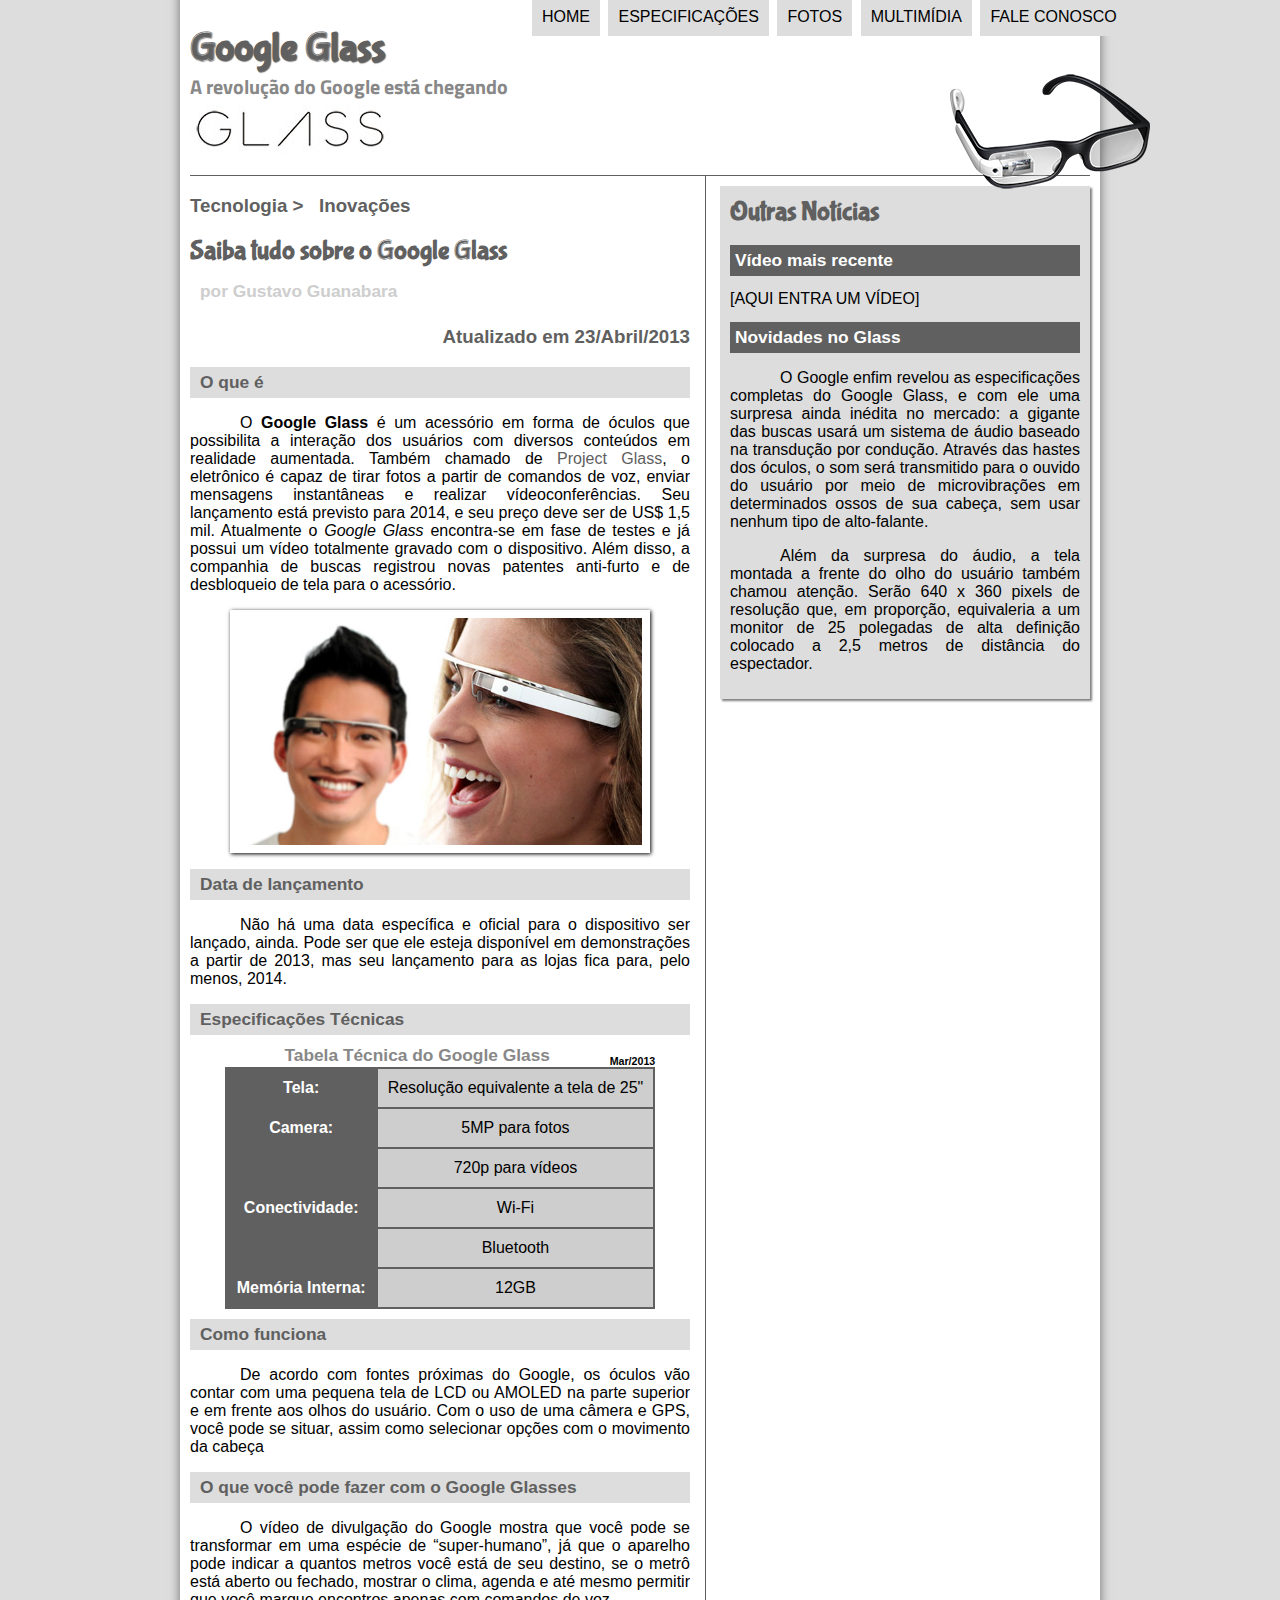
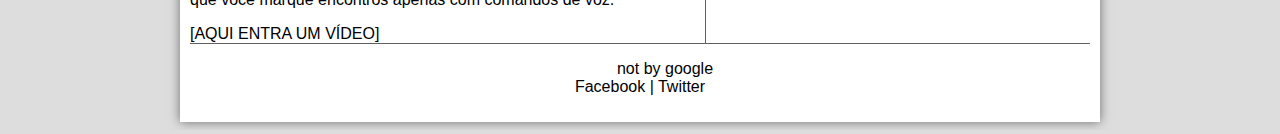
<file: index.html>
<!DOCYTYPE HTML>

<html lang="pt-br">

<head>
    <meta charset="utf-8" />
    <title>Tudo Sobre Google Glass</title>
    <link rel="stylesheet" type="text/css" href="_css/estilo.css" />
</head>
<script src="_javascript/funcoes.js"></script>

<body>
    <div id="interface">

        <header id="cabecalho">
            <hgroup>
                <h1>Google Glass</h1>
                <h2>A revolução do Google está chegando</h2>
            </hgroup>
            <img id="icone" src="_imagens/glass-oculos-preto-peq.png" />

            <nav id="menu">
                <h1>Menu Principal</h1>
                <ul>
                    <li onmouseover="mudaFoto('_imagens/home.png')" onmouseout="mudaFoto('_imagens/glass-oculos-preto-peq.png')"><a href="index.html">Home</a></li>
                    <li onmouseover="mudaFoto('_imagens/especificacoes.png')" onmouseout="mudaFoto('_imagens/glass-oculos-preto-peq.png')"><a href="specs.html">Especificações</a></li>
                    <li onmouseover="mudaFoto('_imagens/fotos.png')" onmouseout="mudaFoto('_imagens/glass-oculos-preto-peq.png')"><a href="fotos.html">Fotos</a></li>
                    <li onmouseover="mudaFoto('_imagens/multimidia.png')" onmouseout="mudaFoto('_imagens/glass-oculos-preto-peq.png')"><a href="multimidia.html">Multimídia</a></li>
                    <li onmouseover="mudaFoto('_imagens/contato.png')" onmouseout="mudaFoto('_imagens/glass-oculos-preto-peq.png')"><a href="fale-conosco.html">Fale conosco</a></li>
                </ul>
            </nav>
        </header>
        <section id="corpo">

            <article id="noticia-principal">
                <header id="cabecalho-artigo">
                    <hgroup>
                        <h3>Tecnologia > &nbsp; Inovações</h3>
                        <h1>Saiba tudo sobre o Google Glass</h1>
                        <h2>por Gustavo Guanabara</h2>
                        <h3 class="direita">Atualizado em 23/Abril/2013</h3>
                    </hgroup>
                </header>

                <h2>O que é</h2>
                <p>O <span style="font-weight: 900;">Google Glass</span> é um acessório em forma de óculos que possibilita a interação dos usuários com diversos conteúdos em realidade aumentada. Também chamado de <a href="http://glass.google.com" target="_blank">Project Glass</a>,
                    o eletrônico é capaz de tirar fotos a partir de comandos de voz, enviar mensagens instantâneas e realizar vídeo&shy;con&shy;ferên&shy;cias. Seu lançamento está previsto para 2014, e seu preço deve ser de US$ 1,5 mil. Atualmente o <em>Google Glass</em>                    encontra-se em fase de testes e já possui um vídeo totalmente gravado com o dispositivo. Além disso, a companhia de buscas registrou novas patentes anti-furto e de desbloqueio de tela para o acessório.
                </p>

                <figure class="foto-legenda">
                    <img src="_imagens/glass-quadro-homem-mulher.jpg" />
                    <figcaption>
                        <h3>Google Glass</h3>
                        <p>Uma nova maneira de ver o mundo</p>
                    </figcaption>
                </figure>

                <h2>Data de lançamento</h2>
                <p>Não há uma data específica e oficial para o dispositivo ser lançado, ainda. Pode ser que ele esteja disponível em demonstrações a partir de 2013, mas seu lançamento para as lojas fica para, pelo menos, 2014.
                </p>
                <h2>Especificações Técnicas</h2>
                <table id="tabelaspec">
                    <caption>Tabela Técnica do Google Glass <span>Mar/2013</span></caption>

                    <tr>
                        <td class="ce">Tela:</td>
                        <td class="cd">Resolução equivalente a tela de 25"</td>
                    </tr>
                    <tr>
                        <td rowspan="2" class="ce">Camera:</td>
                        <td class="cd"> 5MP para fotos </td>
                    </tr>
                    <tr>
                        <td class="cd"> 720p para vídeos</td>
                    </tr>
                    <tr>
                        <td rowspan="2" class="ce">Conectividade:</td>
                        <td class="cd"> Wi-Fi</td>
                    </tr>
                    <tr>
                        <td class="cd"> Bluetooth</td>
                    </tr>
                    <tr>
                        <td class="ce">Memória Interna:</td>
                        <td class="cd"> 12GB</td>
                    </tr>

                </table>
                <h2>Como funciona</h2>
                <p>De acordo com fontes próximas do Google, os óculos vão contar com uma pequena tela de LCD ou AMOLED na parte superior e em frente aos olhos do usuário. Com o uso de uma câmera e GPS, você pode se situar, assim como selecionar opções com
                    o movimento da cabeça
                </p>
                <h2>O que você pode fazer com o Google Glasses</h2>
                <p>O vídeo de divulgação do Google mostra que você pode se transformar em uma espécie de “super-<wbr/>humano”, já que o aparelho pode indicar a quantos metros você está de seu destino, se o metrô está aberto ou fechado, mostrar o clima, agenda
                    e até mesmo permitir que você marque encontros apenas com comandos de voz.
                </p>
                [AQUI ENTRA UM VÍDEO]
            </article>
        </section>
        <aside id="lateral">
            <h1>Outras Notícias</h1>
            <h2>Vídeo mais recente</h2>

            [AQUI ENTRA UM VÍDEO]

            <h2> Novidades no Glass</h2>
            <p>O Google enfim revelou as especificações completas do Google Glass, e com ele uma surpresa ainda inédita no mercado: a gigante das buscas usará um sistema de áudio baseado na transdução por condução. Através das hastes dos óculos, o som será
                transmitido para o ouvido do usuário por meio de microvibrações em determinados ossos de sua cabeça, sem usar nenhum tipo de alto-falante.
            </p>

            <p>Além da surpresa do áudio, a tela montada a frente do olho do usuário também chamou atenção. Serão 640 x 360 pixels de resolução que, em proporção, equivaleria a um monitor de 25 polegadas de alta definição colocado a 2,5 metros de distância
                do espectador.
            </p>
        </aside>
        <footer id="rodape">
            <p>not by google<br/> Facebook | Twitter</p>
        </footer>
    </div>
</body>

</html>
</file>
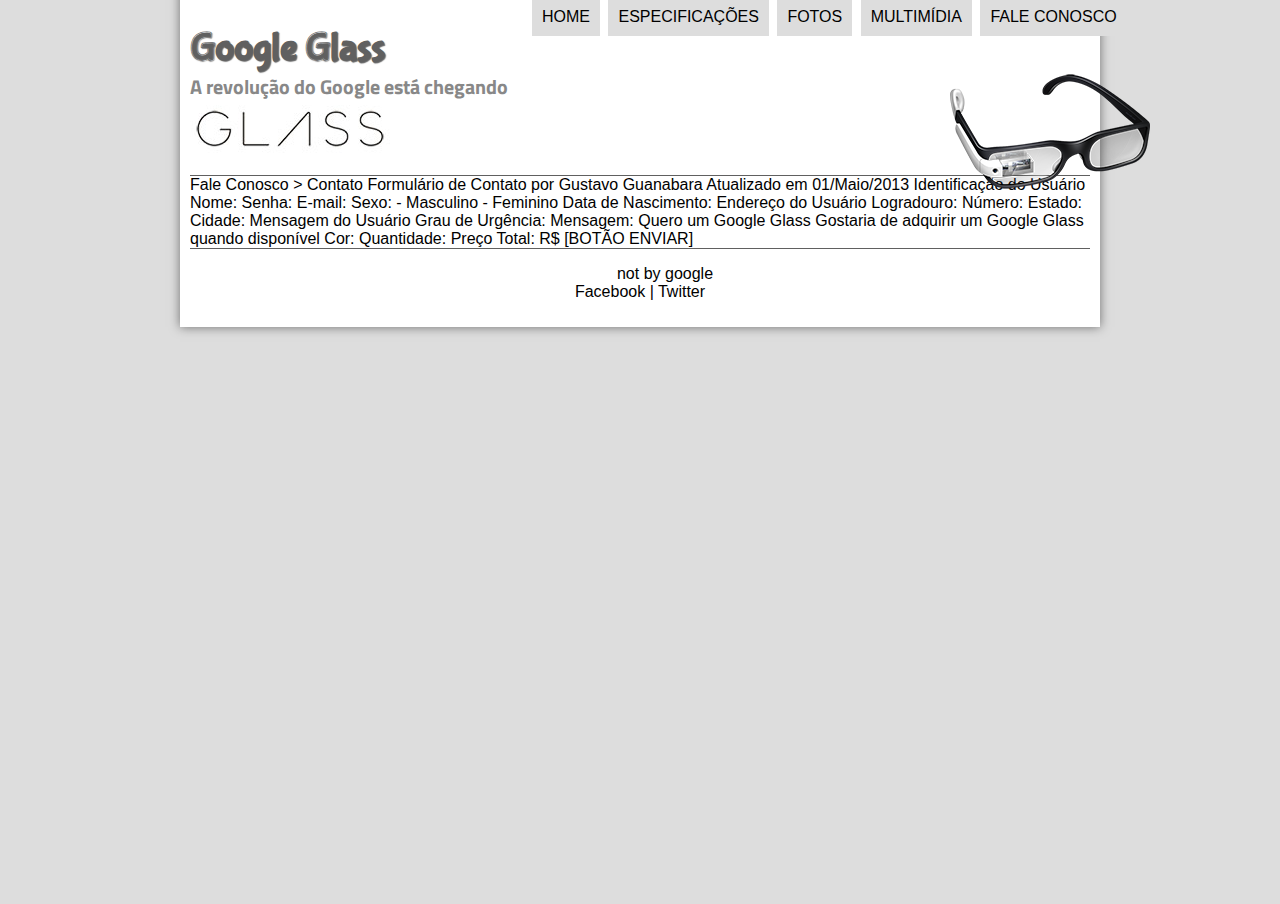
<file: fale-conosco.html>
<!DOCYTYPE HTML>

<html lang="pt-br">

<head>
    <meta charset="utf-8" />
    <title>Tudo Sobre Google Glass</title>
    <link rel="stylesheet" type="text/css" href="_css/estilo.css" />
</head>
<script src="_javascript/funcoes.js"></script>

<body>
    <div id="interface">

        <header id="cabecalho">
            <hgroup>
                <h1>Google Glass</h1>
                <h2>A revolução do Google está chegando</h2>
            </hgroup>
            <img id="icone" src="_imagens/glass-oculos-preto-peq.png" />

            <nav id="menu">
                <h1>Menu Principal</h1>
                <ul>
                    <li onmouseover="mudaFoto('_imagens/home.png')" onmouseout="mudaFoto('_imagens/contato.png')"><a href="index.html">Home</a></li>
                    <li onmouseover="mudaFoto('_imagens/especificacoes.png')" onmouseout="mudaFoto('_imagens/contato.png')"><a href="specs.html">Especificações</a></li>
                    <li onmouseover="mudaFoto('_imagens/fotos.png')" onmouseout="mudaFoto('_imagens/contato.png')"><a href="fotos.html">Fotos</a></li>
                    <li onmouseover="mudaFoto('_imagens/multimidia.png')" onmouseout="mudaFoto('_imagens/contato.png')"><a href="multimidia.html">Multimídia</a></li>
                    <li onmouseover="mudaFoto('_imagens/contato.png')" onmouseout="mudaFoto('_imagens/contato.png')"><a href="fale-conosco.html">Fale conosco</a></li>
                </ul>
            </nav>
        </header>

        Fale Conosco > Contato Formulário de Contato por Gustavo Guanabara Atualizado em 01/Maio/2013 Identificação do Usuário Nome: Senha: E-mail: Sexo: - Masculino - Feminino Data de Nascimento: Endereço do Usuário Logradouro: Número: Estado: Cidade: Mensagem
        do Usuário Grau de Urgência: Mensagem: Quero um Google Glass Gostaria de adquirir um Google Glass quando disponível Cor: Quantidade: Preço Total: R$ [BOTÃO ENVIAR]

        <footer id="rodape">
            <p>not by google<br/> Facebook | Twitter</p>
        </footer>
    </div>
</body>

</html>
</file>
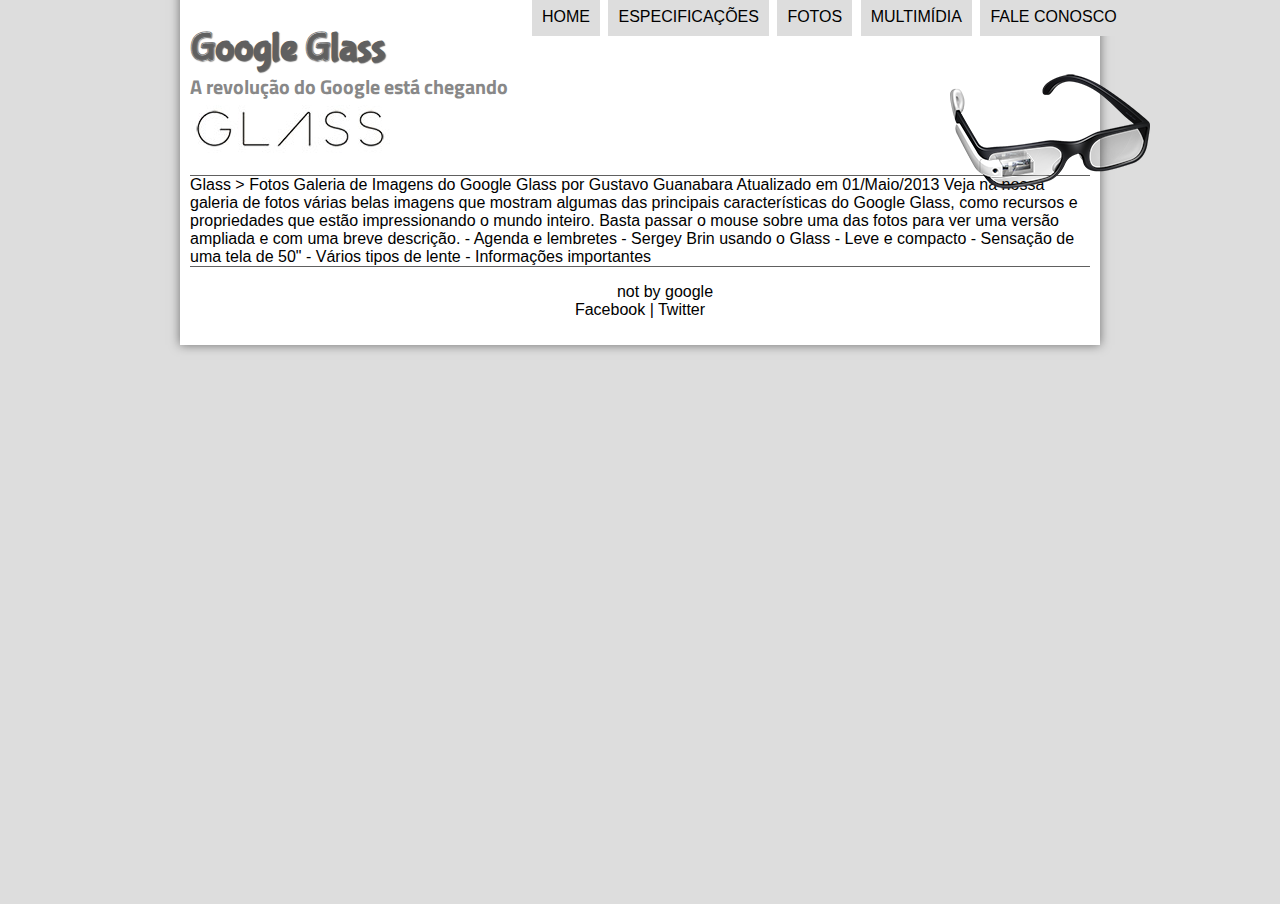
<file: fotos.html>
<!DOCYTYPE HTML>

<html lang="pt-br">

<head>
    <meta charset="utf-8" />
    <title>Tudo Sobre Google Glass</title>
    <link rel="stylesheet" type="text/css" href="_css/estilo.css" />
</head>
<script src="_javascript/funcoes.js"></script>

<body>
    <div id="interface">

        <header id="cabecalho">
            <hgroup>
                <h1>Google Glass</h1>
                <h2>A revolução do Google está chegando</h2>
            </hgroup>
            <img id="icone" src="_imagens/glass-oculos-preto-peq.png" />

            <nav id="menu">
                <h1>Menu Principal</h1>
                <ul>
                    <li onmouseover="mudaFoto('_imagens/home.png')" onmouseout="mudaFoto('_imagens/fotos.png')"><a href="index.html">Home</a></li>
                    <li onmouseover="mudaFoto('_imagens/especificacoes.png')" onmouseout="mudaFoto('_imagens/fotos.png')"><a href="specs.html">Especificações</a></li>
                    <li onmouseover="mudaFoto('_imagens/fotos.png')" onmouseout="mudaFoto('_imagens/fotos.png')"><a href="fotos.html">Fotos</a></li>
                    <li onmouseover="mudaFoto('_imagens/multimidia.png')" onmouseout="mudaFoto('_imagens/fotos.png')"><a href="multimidia.html">Multimídia</a></li>
                    <li onmouseover="mudaFoto('_imagens/contato.png')" onmouseout="mudaFoto('_imagens/fotos.png')"><a href="fale-conosco.html">Fale conosco</a></li>
                </ul>
            </nav>
        </header>

        Glass > Fotos Galeria de Imagens do Google Glass por Gustavo Guanabara Atualizado em 01/Maio/2013 Veja na nossa galeria de fotos várias belas imagens que mostram algumas das principais características do Google Glass, como recursos e propriedades que
        estão impressionando o mundo inteiro. Basta passar o mouse sobre uma das fotos para ver uma versão ampliada e com uma breve descrição. - Agenda e lembretes - Sergey Brin usando o Glass - Leve e compacto - Sensação de uma tela de 50" - Vários tipos
        de lente - Informações importantes

        <footer id="rodape">
            <p>not by google<br/> Facebook | Twitter</p>
        </footer>
    </div>
</body>

</html>
</file>
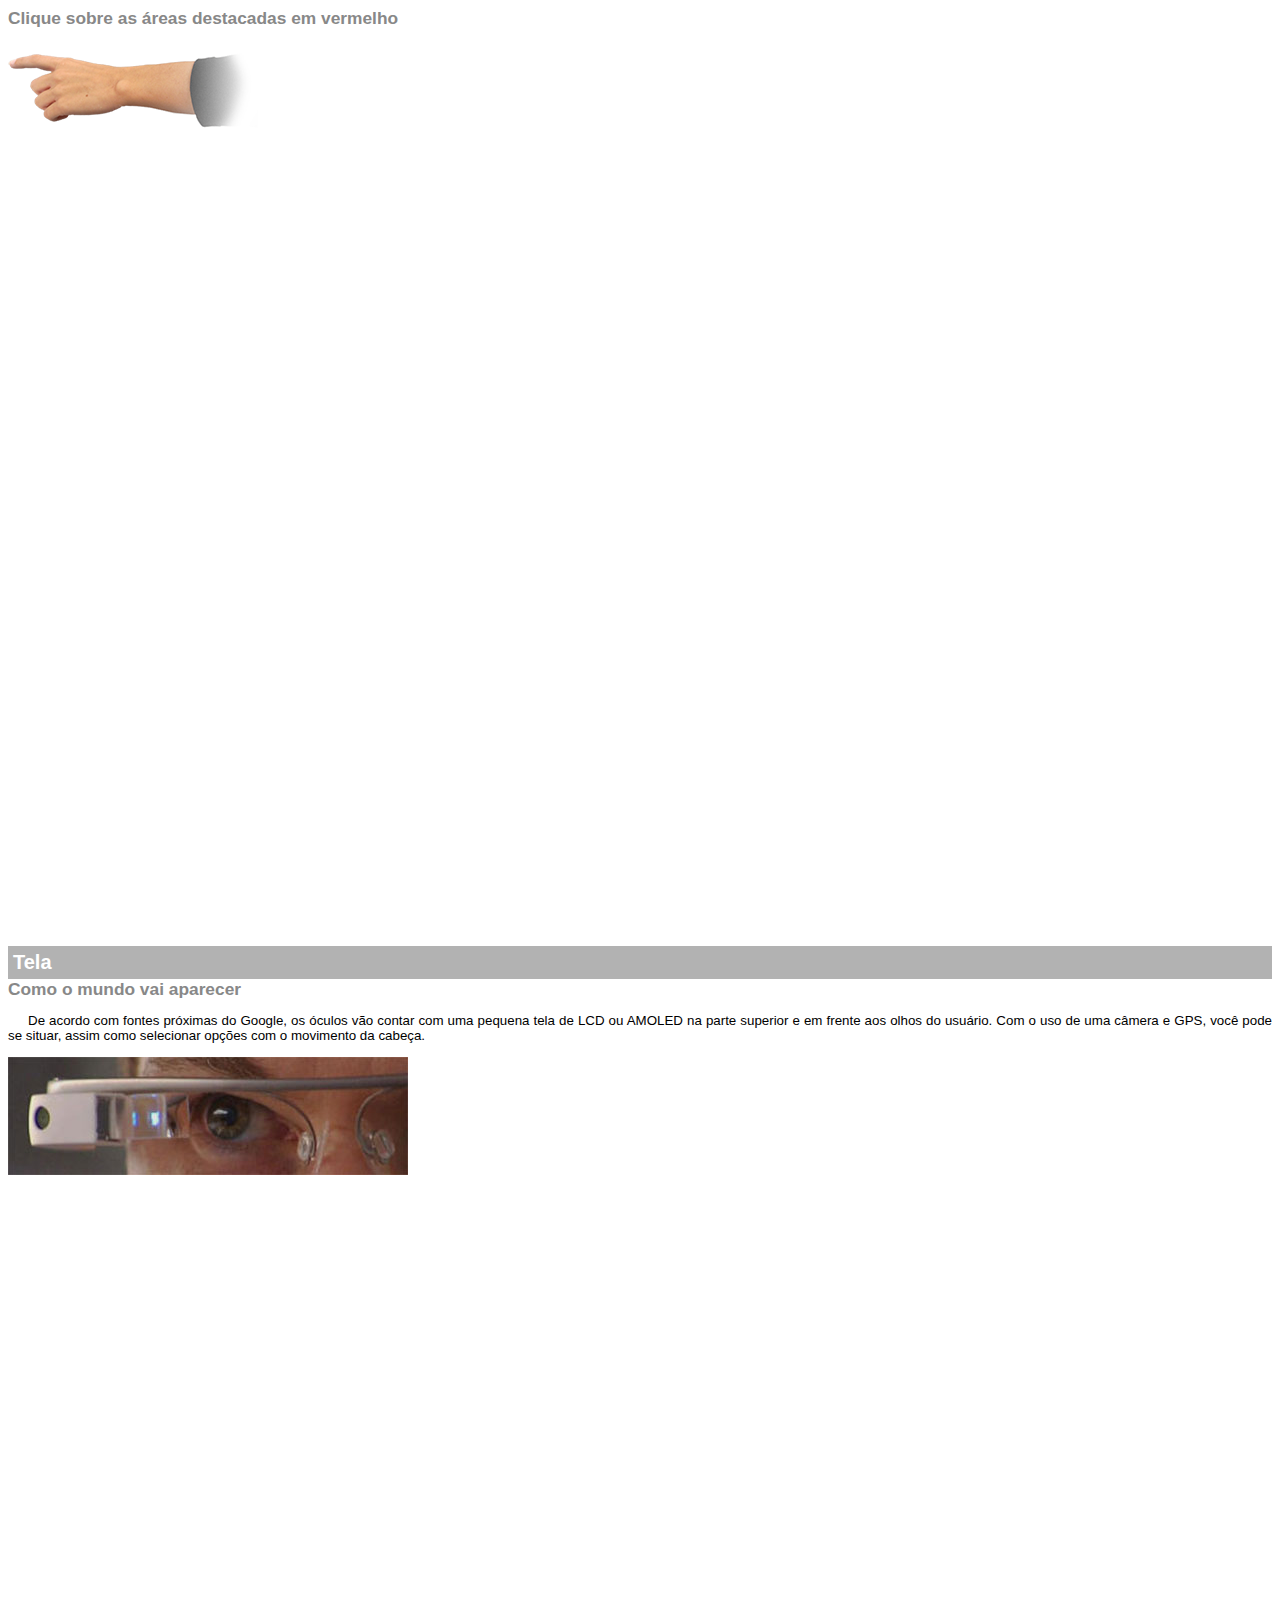
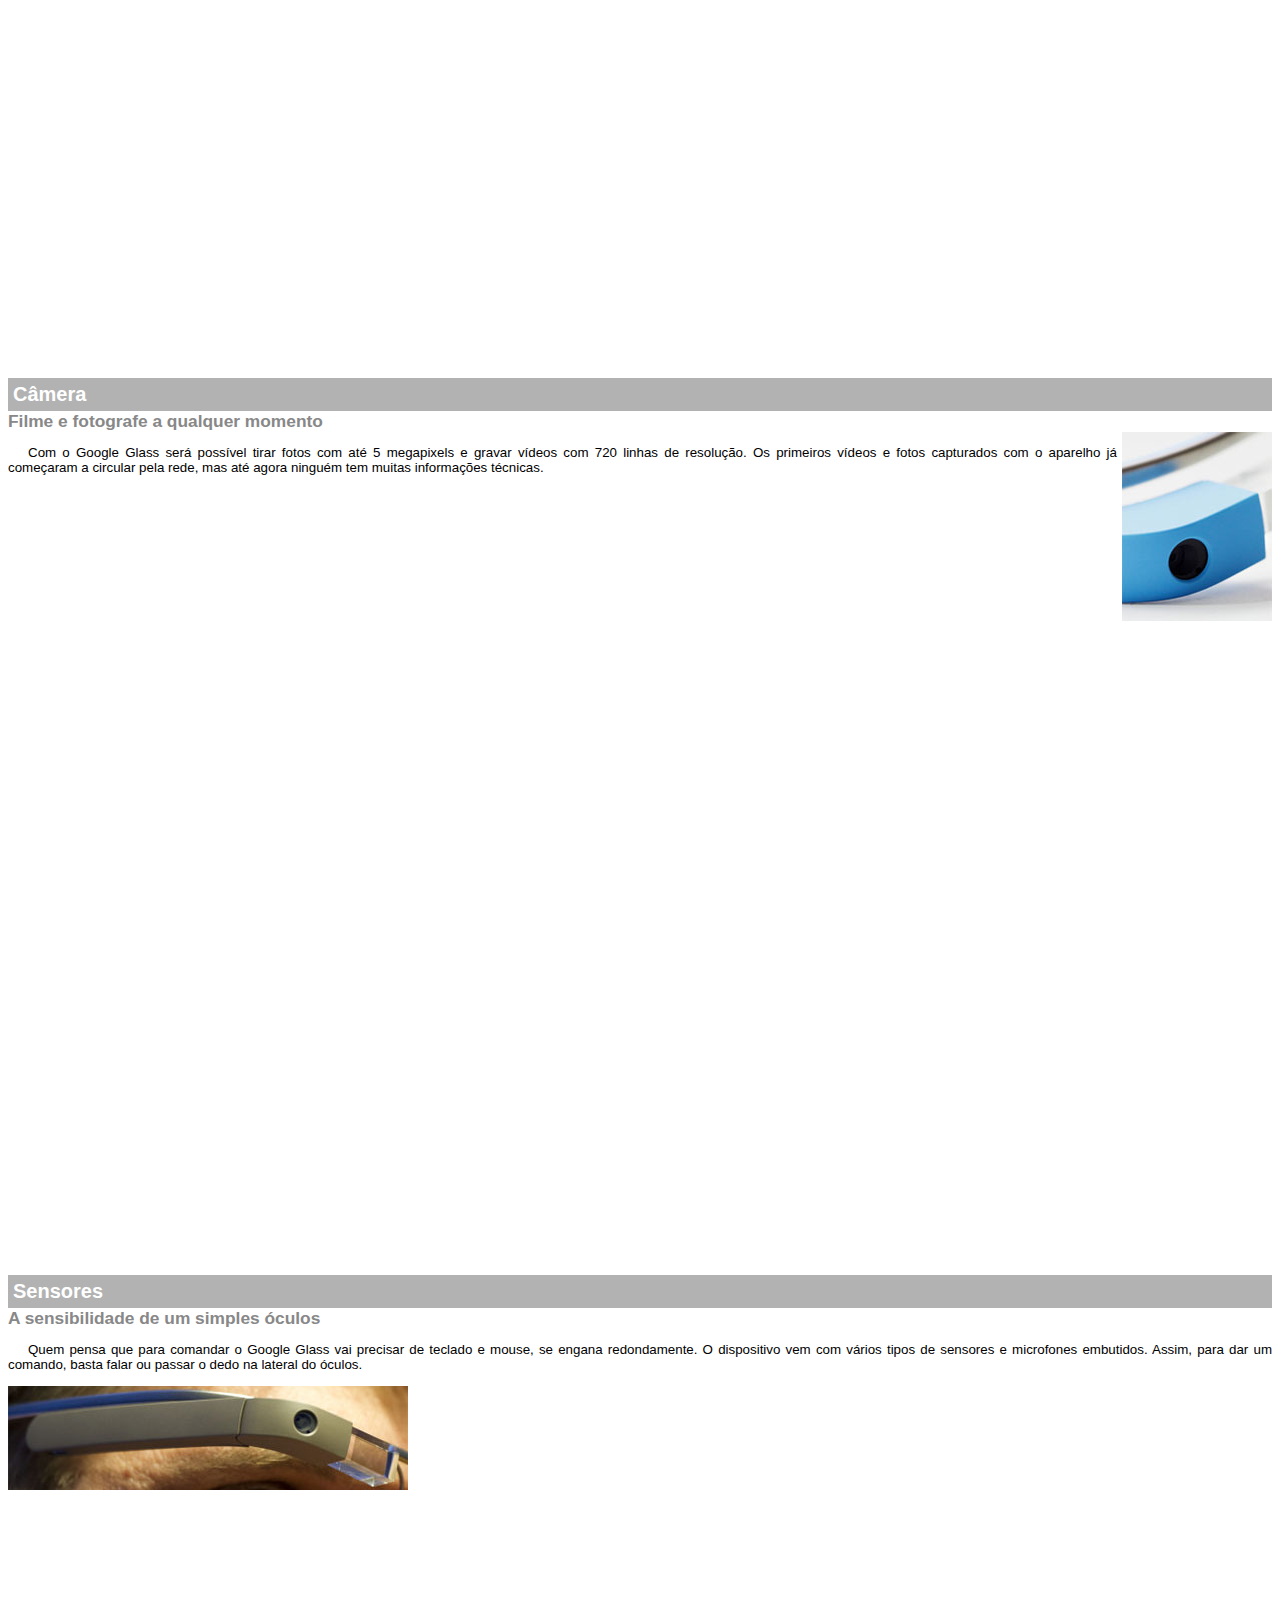
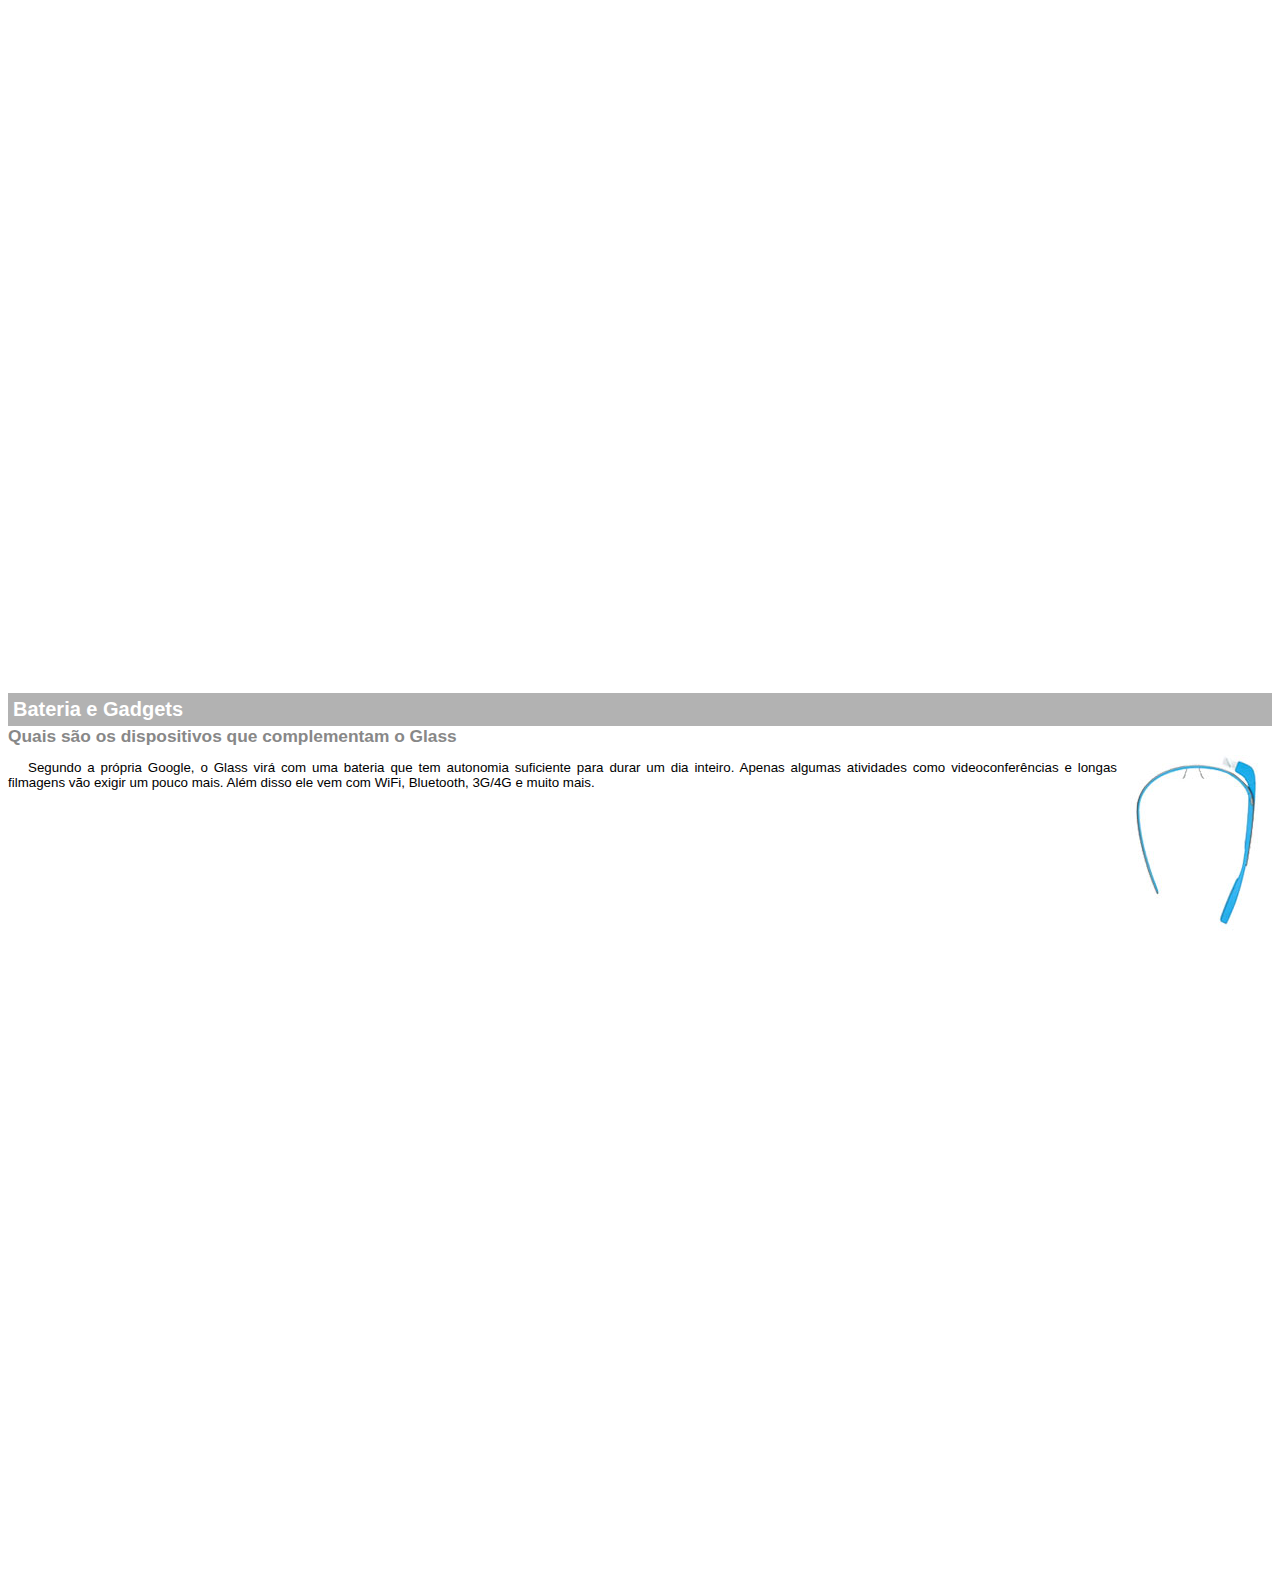
<file: google-glass.html>
<!DOCTYPE html>
<html>
    <head>
        <meta charset="UTF-8"/>
        <title>Informações sobre o Google Glass</title>
        <style>
            body {
                font-family: Arial;
                font-size: 10pt;
            }
            p {
                text-align: justify;
                text-indent: 20px;
            }
            article h1 {
                font-size: 15pt;
                color: #ffffff;
                background-color: rgba(0,0,0,.3);
                padding: 5px;
                margin: 0;
            }
            article h2 {
                font-size: 13pt;
                color: #888888;
                margin: 0px;
            }
            article {
                margin-bottom: 800px;
            }
            img.img-dir {
                display: block;
                float: right;
                margin-left: 5px;
            }
        </style>
    </head>
<body>
<article id="topo">
<header>
        <h2>Clique sobre as áreas destacadas em vermelho</h2>
</header>
<img src="_imagens/mao.png" alt="Mão Apontando para Esquerda"/> </article>

<article id="tela">    
<header>
    <h1>Tela</h1>
    <h2>Como o mundo vai aparecer</h2>
</header>
    <p>De acordo com fontes próximas do Google, os óculos vão contar com uma pequena tela de LCD ou AMOLED na parte superior e em frente aos olhos do usuário. Com o uso de uma câmera e GPS, você pode se situar, assim como selecionar opções com o movimento da cabeça.</p>
<img src="_imagens/det-tela.jpg" alt="Tela do Google Glass"/> </article>

<article id="camera">   
<header>    
    <h1>Câmera</h1>
    <h2>Filme e fotografe a qualquer momento</h2>
</header>    
<img src="_imagens/det-camera.jpg" class="img-dir" alt="Câmera do Google Glass"/>
    <p>Com o Google Glass será possível tirar fotos com até 5 megapixels e gravar vídeos com 720 linhas de resolução. Os primeiros vídeos e fotos capturados com o aparelho já começaram a circular pela rede, mas até agora ninguém tem muitas informações técnicas.</p>
</article>
    
<article id="sensores">
<header>
    <h1>Sensores</h1>
    <h2>A sensibilidade de um simples óculos</h2>
</header>
    <p>Quem pensa que para comandar o Google Glass vai precisar de teclado e mouse, se engana redondamente. O dispositivo vem com vários tipos de sensores e microfones embutidos. Assim, para dar um comando, basta falar ou passar o dedo na lateral do óculos.</p>
<img src="_imagens/det-touch.jpg" alt="Sensores do Google Glass"/>
</article>

<article id="gadgets">
<header>
    <h1>Bateria e Gadgets</h1>
    <h2>Quais são os dispositivos que complementam o Glass</h2>
</header>
    <img src="_imagens/det-bateria.jpg" class="img-dir" alt="Bateria e Gadgets do Google Glass"/>
    <p>Segundo a própria Google, o Glass virá com uma bateria que tem autonomia suficiente para durar um dia inteiro. Apenas algumas atividades como videoconferências e longas filmagens vão exigir um pouco mais. Além disso ele vem com WiFi, Bluetooth, 3G/4G e muito mais.</p>
</article>

</body>
</html>
</file>
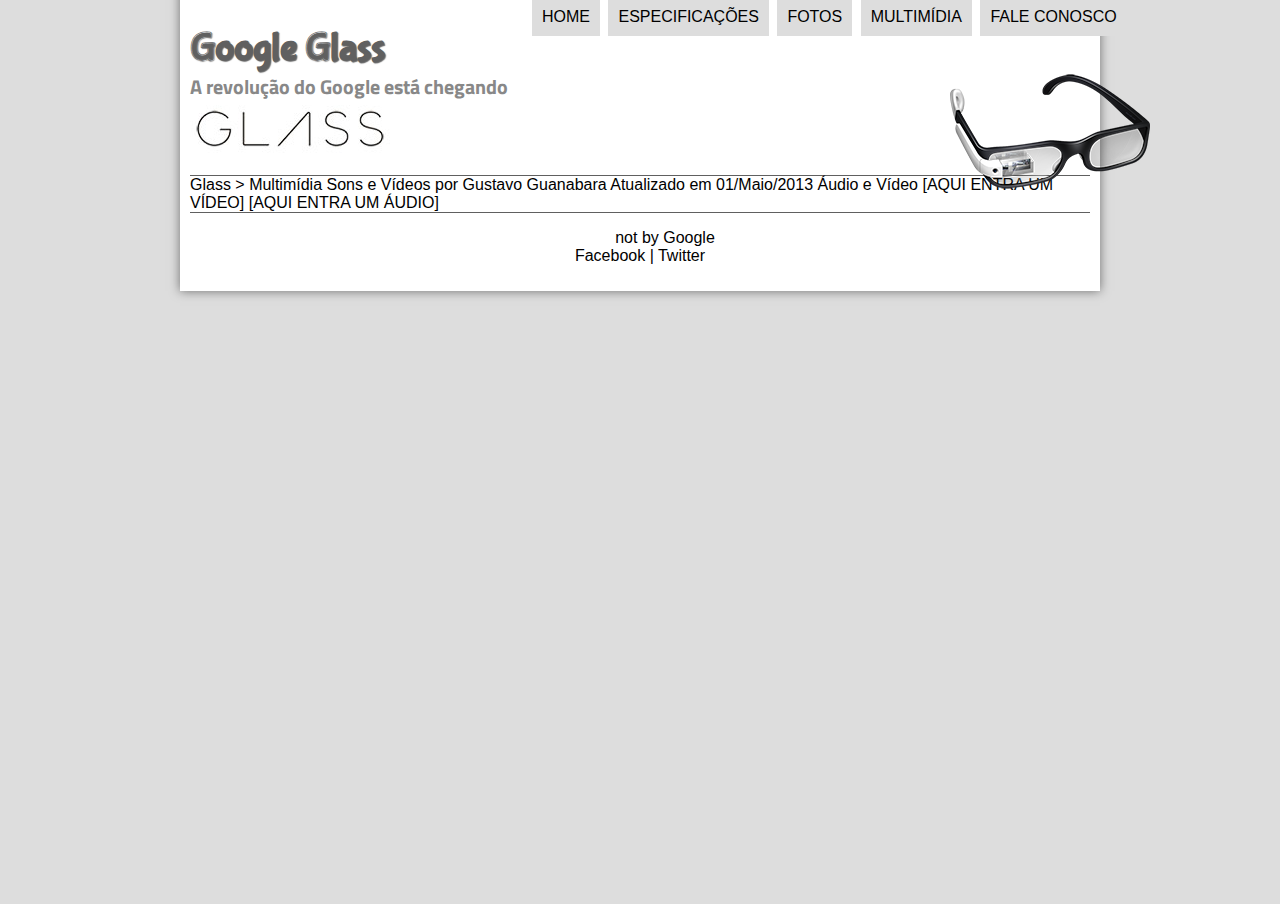
<file: multimidia.html>
<!DOCYTYPE HTML>

<html lang="pt-br">

<head>
    <meta charset="utf-8" />
    <title>Tudo Sobre Google Glass</title>
    <link rel="stylesheet" type="text/css" href="_css/estilo.css" />
</head>
<script src="_javascript/funcoes.js"></script>

<body>
    <div id="interface">

        <header id="cabecalho">
            <hgroup>
                <h1>Google Glass</h1>
                <h2>A revolução do Google está chegando</h2>
            </hgroup>
            <img id="icone" src="_imagens/glass-oculos-preto-peq.png" />

            <nav id="menu">
                <h1>Menu Principal</h1>
                <ul>
                    <li onmouseover="mudaFoto('_imagens/home.png')" onmouseout="mudaFoto('_imagens/multimidia.png')"><a href="index.html">Home</a></li>
                    <li onmouseover="mudaFoto('_imagens/especificacoes.png')" onmouseout="mudaFoto(_imagens/multimidia.png')"><a href="specs.html">Especificações</a></li>
                    <li onmouseover="mudaFoto('_imagens/fotos.png')" onmouseout="mudaFoto('_imagens/multimidia.png')"><a href="fotos.html">Fotos</a></li>
                    <li onmouseover="mudaFoto('_imagens/multimidia.png')" onmouseout="mudaFoto('_imagens/multimidia.png')"><a href="multimidia.html">Multimídia</a></li>
                    <li onmouseover="mudaFoto('_imagens/contato.png')" onmouseout="mudaFoto('_imagens/multimidia.png')"><a href="fale-conosco.html">Fale conosco</a></li>
                </ul>
            </nav>
        </header>

        Glass > Multimídia Sons e Vídeos por Gustavo Guanabara Atualizado em 01/Maio/2013 Áudio e Vídeo [AQUI ENTRA UM VÍDEO] [AQUI ENTRA UM ÁUDIO]

        <footer id="rodape">
            <p>not by Google<br/> Facebook | Twitter</p>
        </footer>
    </div>
</body>

</html>
</file>
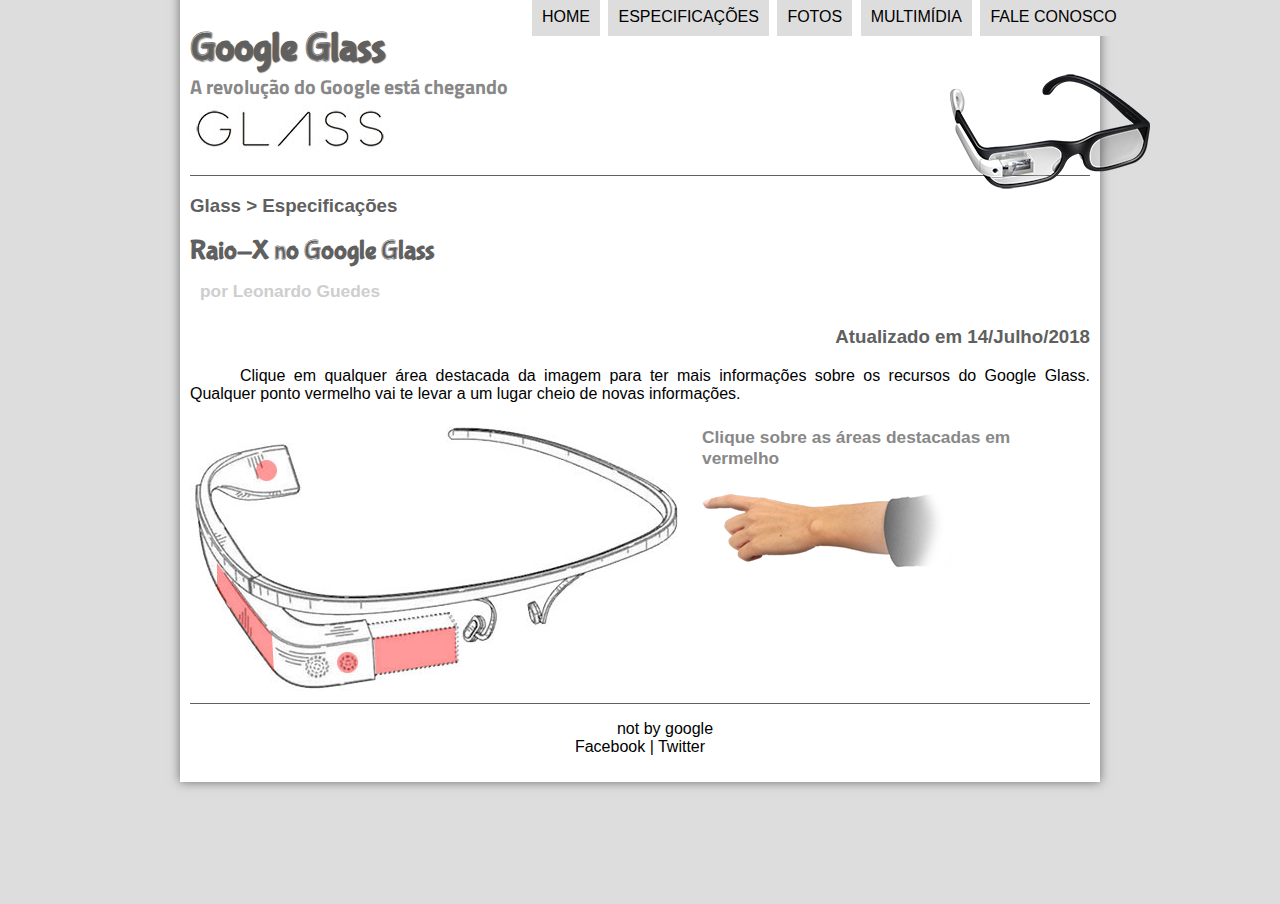
<file: specs.html>
<!DOCYTYPE HTML>

<html lang="pt-br">

<head>
    <meta charset="utf-8" />
    <title>Tudo Sobre Google Glass</title>
    <link rel="stylesheet" type="text/css" href="_css/estilo.css" />
    <link rel="stylesheet" href="_css/specs.css" />
</head>
<script src="_javascript/funcoes.js"></script>

<body>
    <div id="interface">

        <header id="cabecalho">
            <hgroup>
                <h1>Google Glass</h1>
                <h2>A revolução do Google está chegando</h2>
            </hgroup>
            <img id="icone" src="_imagens/glass-oculos-preto-peq.png" />

            <nav id="menu">
                <h1>Menu Principal</h1>
                <ul>
                    <li onmouseover="mudaFoto('_imagens/home.png')" onmouseout="mudaFoto('_imagens/especificacoes.png')"><a href="index.html">Home</a></li>
                    <li onmouseover="mudaFoto('_imagens/especificacoes.png')" onmouseout="mudaFoto('_imagens/especificacoes.png')"><a href="specs.html">Especificações</a></li>
                    <li onmouseover="mudaFoto('_imagens/fotos.png')" onmouseout="mudaFoto('_imagens/especificacoes.png')"><a href="fotos.html">Fotos</a></li>
                    <li onmouseover="mudaFoto('_imagens/multimidia.png')" onmouseout="mudaFoto('_imagens/especificacoes.png')"><a href="multimidia.html">Multimídia</a></li>
                    <li onmouseover="mudaFoto('_imagens/contato.png')" onmouseout="mudaFoto('_imagens/especificacoes.png')"><a href="fale-conosco.html">Fale conosco</a></li>
                </ul>
            </nav>
        </header>

        <section id="corpo-full">
            <article id="noticia-principal">
                <header id="cabecalho-artigo">
                    <hgroup>
                        <h3>Glass > Especificações</h3>
                        <h1>Raio-X no Google Glass</h1>
                        <h2>por Leonardo Guedes</h2>
                        <h3 class="direita">Atualizado em 14/Julho/2018</h3>
                    </hgroup>
                </header>

                <p>Clique em qualquer área destacada da imagem para ter mais informações sobre os recursos do Google Glass. Qualquer ponto vermelho vai te levar a um lugar cheio de novas informações.</p>

                <section id="conteudo">
                    <img src="_imagens/glass-esquema-marcado.jpg" />
                    <iframe src="google-glass.html" name="janela" id="frame-spec"></iframe>
                </section>
            </article>
        </section>

        <footer id="rodape">
            <p>not by google<br/> Facebook | Twitter</p>
        </footer>
    </div>
</body>

</html>
</file>
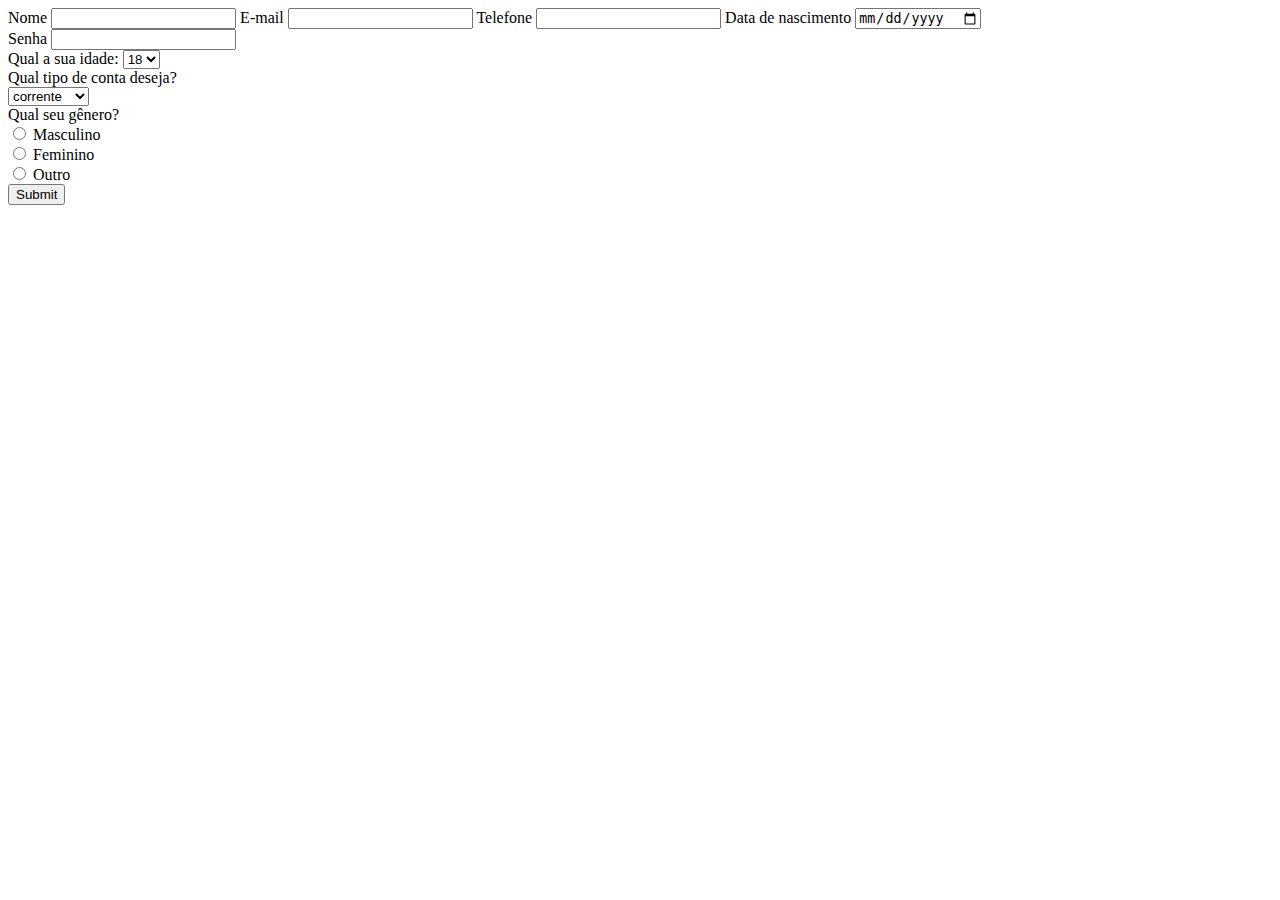
<file: GET/formulario.html>
<!DOCTYPE html>
<html>

<head>
    <meta charset="utf-8" />
    <title>Formulário GET</title>
</head>

<body>
    <form method="GET" action="result.html">
        <label for="">Nome</label>
        <input name="nome" type="text">
        <label for="">E-mail</label>
        <input name="email" type="email">
        <label for="">Telefone</label>
        <input name="number" type="number">
        <label for="">Data de nascimento</label>
        <input name="date" type="date">
        <br>
        <label for="">Senha</label>
        <input name="password" type="password">
        <br>
        <label for="age">Qual a sua idade:</label>

<select id="age">
  <option value="18">18</option>
  <option value="19">19</option>
  <option value="20">20</option>
  <option value="21">21</option>
  <option value="22">22</option>
  <option value="23">23</option>
  <option value="24">24</option>
  <option value="25">25</option>
  <option value="26">26</option>
  <option value="27">27</option>
  <option value="20">28</option>
  <option value="29">29</option>
  <option value="30">30</option>
  <option value="31">31</option>
  <option value="32">32</option>
  <option value="33">33</option>
</select>
<br>

<label>Qual tipo de conta deseja?</label><br>
<select name="Tipo de conta" id="tipoconta">
    
    <option value="corrente">corrente</option>
    <option value="poupanca">poupança</option>
</select> <br>
    <label>Qual seu gênero?</label> <br>
    <input type="radio" name="gender" value="male"> Masculino<br>
    <input type="radio" name="gender" value="female"> Feminino<br>
    <input type="radio" name="gender" value="other"> Outro<br>
        
<input type="submit">

    </form>

    <!--<button onclick="window.location.href = 'result.html';">Enviar</button>-->

</body>

</html>
</file>
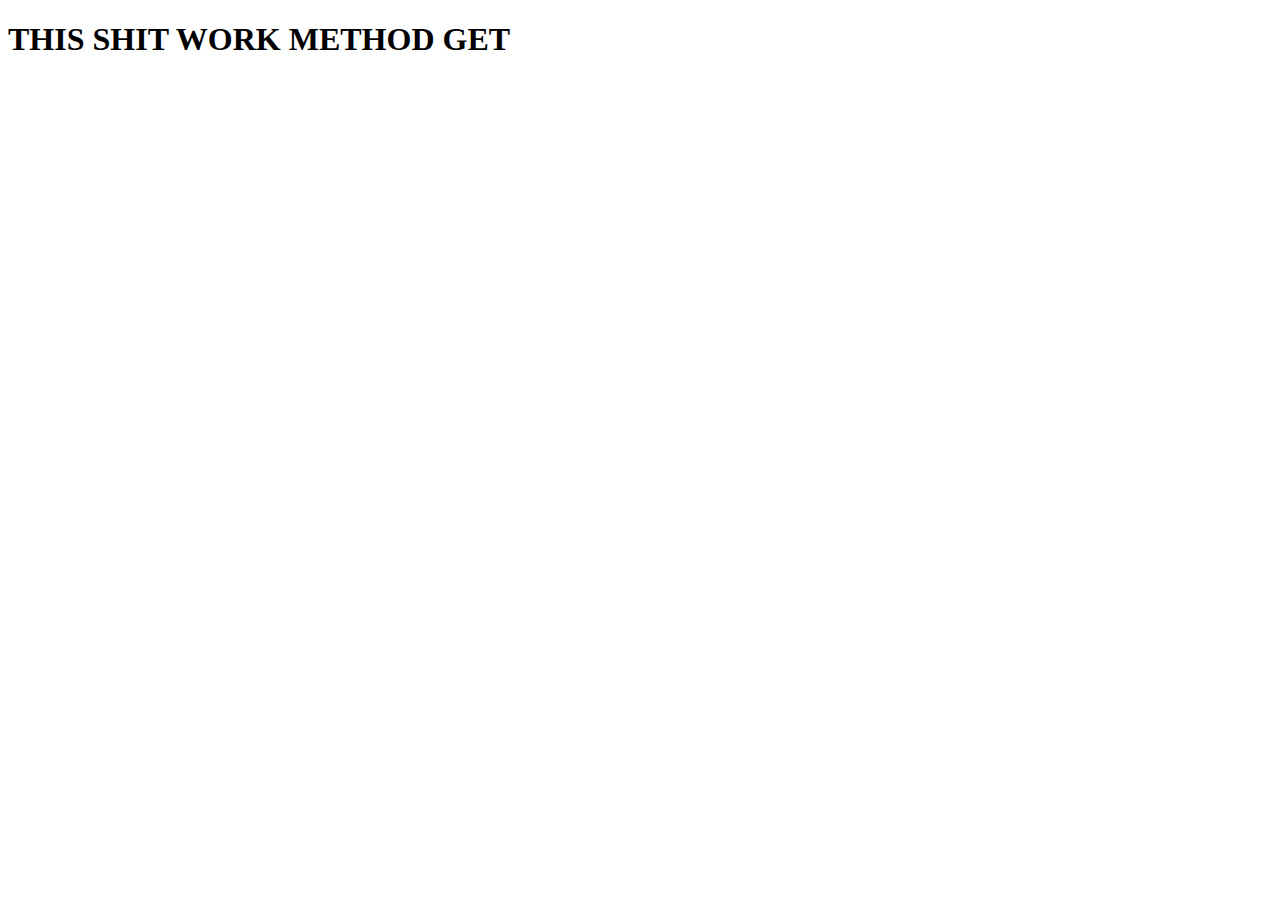
<file: GET/result.html>
<!DOCTYPE html>
<html lang="en">

<head>
    <meta charset="UTF-8">
    <meta name="viewport" content="width=device-width, initial-scale=1.0">
    <title>Result</title>
</head>

<body>

    <H1>THIS SHIT WORK METHOD GET</H1>

</body>

</html>
</file>
<file: _css/estilo.css>
@charset "UTF-8";
/*Exportando Fontes para o CSS ↓ */
@import url('https://fonts.googleapis.com/css?family=Titillium+Web');
@font-face {
    font-family : 'FonteLogo';
    src: url("../_fonts/bubblegum-sans-regular.otf");
}

 body {
     font-family: Arial ,sans-serif;
                background-color: #dddddd;
                color: rgba(0,0,0,1);
 }

div#interface {
    width: 900px;
    background-color: #ffffff;
    margin: -20px auto 0px auto;
    box-shadow: 0px 0px 10px rgba(0,0,0,.5);
    padding: 10px;
}


 p{
    text-align: justify;
    text-indent: 50px;
  }

a {
    color: #606060;
    text-decoration: none;
}

a:hover {
    text-decoration: underline;
}
/*Posicionamento da Imagem Oculos ↓ */
header#cabecalho img#icone {
    position: absolute;
    left: 950px;
    top: 70px;
}
/* Ordenando todos os itens do Cabeçalho e inserindo imagens com CSS(Background)↓ */
header#cabecalho {
    border-bottom: 1px #606060 solid ;
    height: 150px;
    background: url("../_imagens/glass-logo-peq.jpg") no-repeat 0px 80px;/* ← Interligando Imagem ao Cabeçalho , sem repetição e com tamanho definido .  */
}

header#cabecalho h1{
    font-family: 'FonteLogo',sans-serif;
    font-size: 30pt;
    color: #606060;
    text-shadow: 1px 1px 1px rgba(0,0,0,.6);
    padding: 0px;
    margin-bottom: 0px;
}

header#cabecalho h2{
    font-family: 'Titillium Web', sans-serif;
    color: #888888;
    font-size: 15pt;
    padding:0px;
    margin-top: 0px;
}

/* Formatação de imagens com legendas ↓ */
figure.foto-legenda{
    position: relative;
    border: 8px solid white;
    box-shadow: 1px 1px 4px black;
}

figure.foto-legenda img {
    width: 100%;
    height: 15-00%;
}

figure.foto-legenda figcaption{
    opacity: 0;
    position: absolute;
    top:0px;
    background-color: rgba(0,0,0,.4);
    color: white;
    width: 100%;
    height: 100%;
    padding: 10px;
    box-sizing: border-box;
    transition: opacity 1s;
}
figure.foto-legenda:hover figcaption{
    opacity: 1;
}
/* Formatação do Menu */
nav#menu {
    display: block;
}
/* Posicionamento do Menu Flutuante ↓ */
nav#menu ul {
    list-style: none;
    text-transform: uppercase;
    position: absolute;
    top: -20px;
    left: 490px;
}

nav#menu li {
    display: inline-block;
    background-color: #dddddd;
    padding: 10px;
    margin: 2px;
    transition: 1s; 
}

nav#menu li:hover {
    background-color: #606060;
}

nav#menu h1 {
    display: none;
}

nav#menu a{
    color: black;
    text-decoration: none;
    
}

nav#menu a:hover{
    color: white;
    text-decoration: underline;
}
/* Organizando o corpo do Site com Section , Aside e Footer */
section#corpo {
    display:  block;
    width: 500px;
    float: left;
    border-right: 1px solid #606060;
    padding-right: 15px;
}
/*Criando artigos  - Tag <article>↓ */
article#noticia-principal h2 {
    font-size: 13pt;
    color: #606060;
    background-color: #dddddd;
    padding: 5px 0px 5px 10px;
    margin: 10px 0px 10px 0px;
}

header#cabecalho-artigo h1 {
    font-family: 'FonteLogo' ,sans-serif;
    font-size: 20pt;
    color: #606060;
    margin-bottom: 0px;
    margin-top: 0px;
}

.direita {
    text-align: right;
}
header#cabecalho-artigo h2 {
    font-size: 13pt;
    color: #cecece;
    background-color: #ffffff;
    
}

header#cabecalho-artigo h3 {
    font-size: 12 px;
    color: #606060;
    
}


/*Criando e alterando as tabelas ↓ */
table#tabelaspec {
    border: 1px solid #606060;   
    border-spacing: 0px;
    margin-left: auto;
    margin-right: auto;
}

table#tabelaspec td {
    border: 1px solid #606060 ;
    padding: 10px;/* ← Define o espaço interno de objetos*/
    text-align: center;
    vertical-align: middle;
}

table#tabelaspec td.ce {
    color: #ffffff;
    background-color: #606060;
    vertical-align: top;
    font-weight: bold;
}

table#tabelaspec td.cd {
    background-color: #cecece;
}

table#tabelaspec caption {
    color: #888888;
    font-size: 13pt;
    font-weight: bolder;
}

table#tabelaspec caption span {
    display: block;
    float: right;
    color: #000000;
    font-size: 8pt;
    margin-top: 10px;
}

aside#lateral {
    display: block;
    width: 350px;
    float: right;
    background-color: #dddddd;
    padding: 10px;
    margin-top: 10px;
    box-shadow: 2px 2px 2px rgba(0,0,0,.5);
}

aside#lateral h1 {
    font-family: 'FonteLogo',sans-serif;
    font-size: 20pt;
    color: #606060;
    margin-top: 0px;
}

aside#lateral h2 {
    background-color: #606060;
    font-size: 13pt;
    color: #ffffff;
    padding: 5px;
}

footer#rodape {
    clear: both;
    border-top: 1px solid #606060;
}

footer#rodape p{
    text-align: center;
}
</file>
<file: _css/specs.css>
@charset "UTF-8";

section#conteudo {
    width: 1000px;
    margin: auto;
}

iframe#frame-spec {
    width: 380px;
    height: 280px;
    border: none;
    overflow: hidden;
}

iframe#frame-spec::-webkit-scrollbar {
    display: none;
}
</file>
